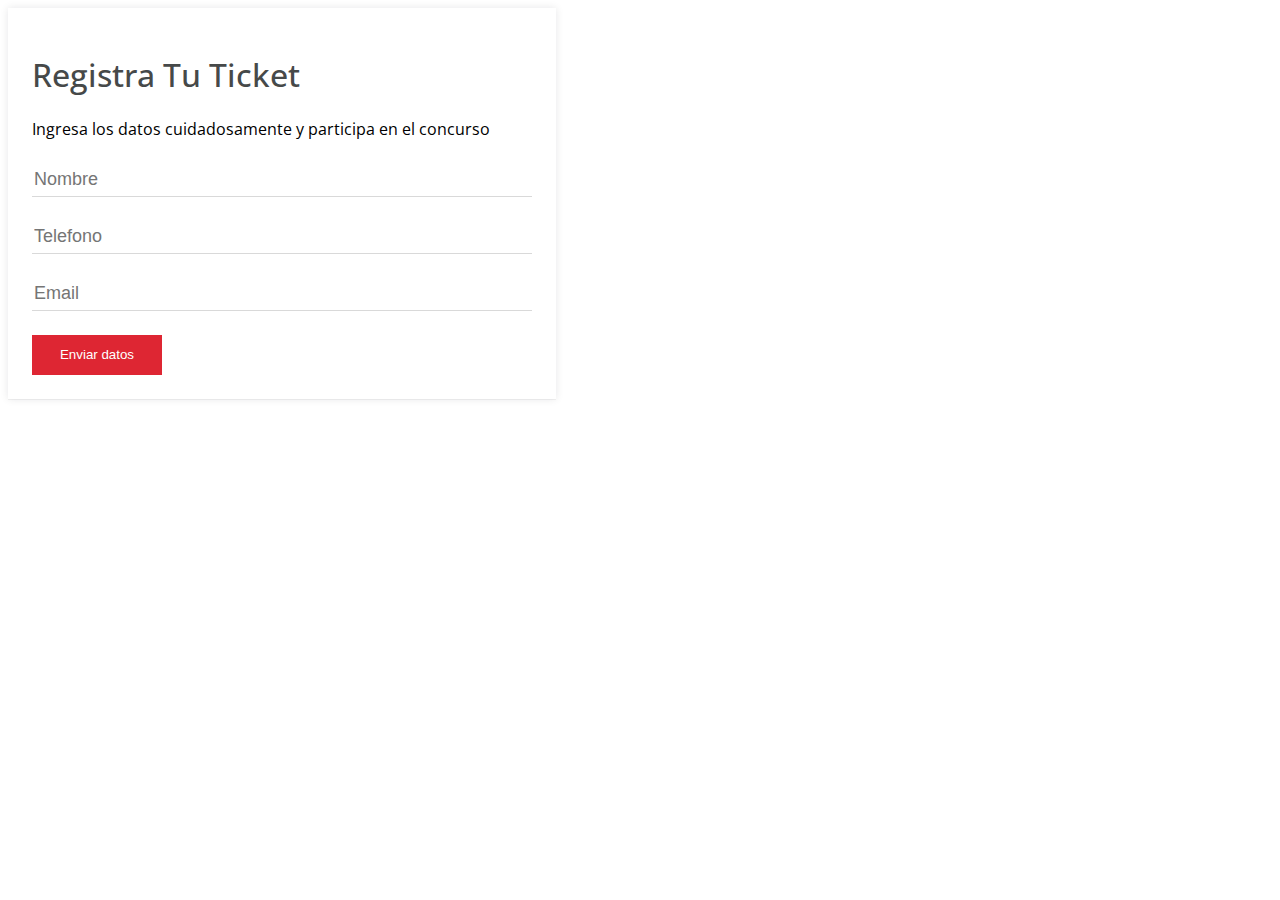
<file: index.html>
<!DOCTYPE html>
<html lang="es">
<head>
    <meta charset="UTF-8">
    <meta http-equiv="X-UA-Compatible" content="IE=edge">
    <meta name="viewport" content="width=device-width, initial-scale=1.0">
    <link rel="stylesheet" href="assets/css/style.css">
    <title>Document</title>
</head>
<body>
    <form class="frm" name="form-google">
      <div class="form-container">
        <div class="form-title">
          <h1>Registra Tu Ticket</h1>
          <p>Ingresa los datos cuidadosamente y participa en el concurso</p>
        </div>
        <div class="frm-body">
          <div class="form-input">
            <input class="input-frm" id="nombre" name="Nombre" type="text" placeholder="Nombre" required>
          </div>
          <div class="form-input">
            <input class="input-frm" id="tel" name="Telefono" type="number" placeholder="Telefono"  required>
          </div>
          <div class="form-input">
            <input class="input-frm" id="email" name="Correo" type="email" placeholder="Email" required>
          </div>

          <div class="form-button">
            <button class="btn-send" type="submit">Enviar datos</button>
          </div>
        </div>
    
      </div>
      </form>
    
    <script src="https://code.jquery.com/jquery-3.6.0.js" integrity="sha256-H+K7U5CnXl1h5ywQfKtSj8PCmoN9aaq30gDh27Xc0jk=" crossorigin="anonymous"></script>

    <script>
       
        function reset(){
          let nom = document.getElementById('nombre').value="";
          let tel = document.getElementById('tel').value="";
          let email = document.getElementById('email').value="";
          window.alert("Registro guardado")
        }
        const scriptURL = 'https://script.google.com/macros/s/AKfycbztlov2WwcQ7T-IR5NsZpHc6HhFmgcvkCyA1Y-bTcmPz9iOmwBlO6FRAOLCyNdOMKBE/exec'
        const form = document.forms['form-google']
      
        form.addEventListener('submit', e => {
          e.preventDefault()
          fetch(scriptURL, { method: 'POST', body: new FormData(form)})
            .then(response => this.reset())
            .catch(error => window.alert('algo salio mal, intentalo de nuevo'))
        })
      </script>

</body>
</html>
</file>
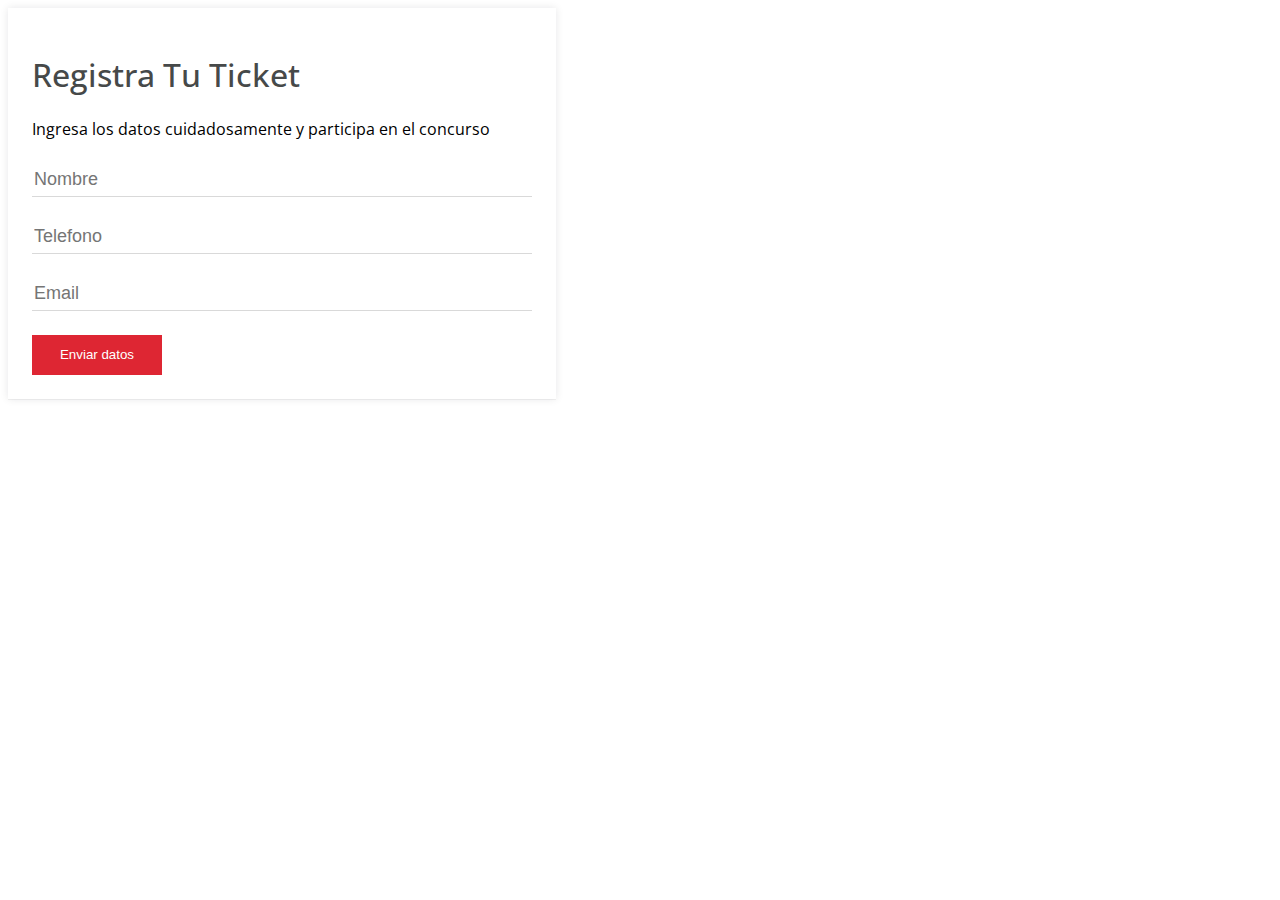
<file: pre-hot-sale-registro.html>
<!DOCTYPE html>
<html lang="es">
<head>
    <meta charset="UTF-8">
    <meta http-equiv="X-UA-Compatible" content="IE=edge">
    <meta name="viewport" content="width=device-width, initial-scale=1.0">
        <title>Document</title>
</head>
<body>
  <style>
    @import url('https://fonts.googleapis.com/css2?family=Open+Sans:wght@300;400;500;600;700&display=swap');
form{
    width: 500px;
    box-shadow: rgba(17, 17, 26, 0.05) 0px 1px 0px, rgba(17, 17, 26, 0.1) 0px 0px 8px;
    padding: 1.5rem;
    font-family: 'Open Sans', sans-serif;
}
.form-container {
    width: 100%;
    
}
.form-title h1 {
    font-weight: 500;
    color: #464949;
}
.input-frm{
    float: left;
    width: 100%;
    height: 30px;
    font-size: 18px;
    border: 0;
    color: #263238;
    border-bottom: 1px solid #d9d9d9;
}
.form-input {
    display: flex;
    margin: 1.5rem 0;
}
.input-frm:focus{
    outline: none;
    border-bottom-color: #00021b;
}

.btn-send{
    width: 130px;
    height: 40px;
    padding: 10px 25px;
    border: 2px solid #de2633;
    font-weight: 500;
    background: transparent;
    cursor: pointer;
    transition: all 0.3s ease;
    position: relative;
    display: inline-block;
    background: #de2633;
    color: #fff;
    z-index: 1;
}
.btn-send::after{
    position: absolute;
    content: "";
    width: 100%;
    height: 0;
    top: 0;
    left: 0;
    z-index: -1;
    background: #e0e5ec;
    transition: all 0.3s ease;
}
.btn-send:hover{
    color: #de2633;
}
.btn-send:hover:after {
    top: auto;
    bottom: 0;
    height: 100%;
}
input[type=number]::-webkit-inner-spin-button, 
input[type=number]::-webkit-outer-spin-button { 
  -webkit-appearance: none; 
  margin: 0; 
}

input[type=number] { -moz-appearance:textfield; }

@media screen and (max-width:500px) {
    form{
        width: 100%;
    }
}
  </style>
    <form class="frm" name="form-google">
      <div class="form-container">
        <div class="form-title">
          <h1>Registra Tu Ticket</h1>
          <p>Ingresa los datos cuidadosamente y participa en el concurso</p>
        </div>
        <div class="frm-body">
          <div class="form-input">
            <input class="input-frm" id="nombre" name="Nombre" type="text" placeholder="Nombre" required>
          </div>
          <div class="form-input">
            <input class="input-frm" id="tel" name="Telefono" type="number" placeholder="Telefono"  required>
          </div>
          <div class="form-input">
            <input class="input-frm" id="email" name="Correo" type="email" placeholder="Email" required>
          </div>

          <div class="form-button">
            <button class="btn-send" type="submit">Enviar datos</button>
          </div>
        </div>
    
      </div>
      </form>
    
    <script src="https://code.jquery.com/jquery-3.6.0.js" integrity="sha256-H+K7U5CnXl1h5ywQfKtSj8PCmoN9aaq30gDh27Xc0jk=" crossorigin="anonymous"></script>

    <script>
        //  funcion que limpia los campos del formulario si la respuesta devuelve un codigo 200
        function reset(){
          let nom = document.getElementById('nombre').value="";
          let tel = document.getElementById('tel').value="";
          let email = document.getElementById('email').value="";
          window.alert("Registro guardado")
        }
        //permite la conexion con el servicio de App Script de google para almacenar los datos enviados por el formulario
        //hacia una hoja de excel de Google Sheets
        const scriptURL = 'https://script.google.com/macros/s/AKfycbztlov2WwcQ7T-IR5NsZpHc6HhFmgcvkCyA1Y-bTcmPz9iOmwBlO6FRAOLCyNdOMKBE/exec'
        const form = document.forms['form-google']

         //Envio de datos del formulario hacia la hoja de excel
        form.addEventListener('submit', e => {
          e.preventDefault()
          fetch(scriptURL, { method: 'POST', body: new FormData(form)})
            .then(response => this.reset())
            .catch(error => window.alert('algo salio mal, intentalo de nuevo'))
        })
      </script>

</body>
</html>
</file>
<file: assets/css/style.css>
@import url('https://fonts.googleapis.com/css2?family=Open+Sans:wght@300;400;500;600;700&display=swap');
form{
    width: 500px;
    box-shadow: rgba(17, 17, 26, 0.05) 0px 1px 0px, rgba(17, 17, 26, 0.1) 0px 0px 8px;
    padding: 1.5rem;
    font-family: 'Open Sans', sans-serif;
}
.form-container {
    width: 100%;
    
}
.form-title h1 {
    font-weight: 500;
    color: #464949;
}
.input-frm{
    float: left;
    width: 100%;
    height: 30px;
    font-size: 18px;
    border: 0;
    color: #263238;
    border-bottom: 1px solid #d9d9d9;
}
.form-input {
    display: flex;
    margin: 1.5rem 0;
}
.input-frm:focus{
    outline: none;
    border-bottom-color: #00021b;
}

.btn-send{
    width: 130px;
    height: 40px;
    padding: 10px 25px;
    border: 2px solid #de2633;
    font-weight: 500;
    background: transparent;
    cursor: pointer;
    transition: all 0.3s ease;
    position: relative;
    display: inline-block;
    background: #de2633;
    color: #fff;
    z-index: 1;
}
.btn-send::after{
    position: absolute;
    content: "";
    width: 100%;
    height: 0;
    top: 0;
    left: 0;
    z-index: -1;
    background: #e0e5ec;
    transition: all 0.3s ease;
}
.btn-send:hover{
    color: #de2633;
}
.btn-send:hover:after {
    top: auto;
    bottom: 0;
    height: 100%;
}
input[type=number]::-webkit-inner-spin-button, 
input[type=number]::-webkit-outer-spin-button { 
  -webkit-appearance: none; 
  margin: 0; 
}

input[type=number] { -moz-appearance:textfield; }

@media screen and (max-width:500px) {
    form{
        width: 100%;
    }
}
</file>
